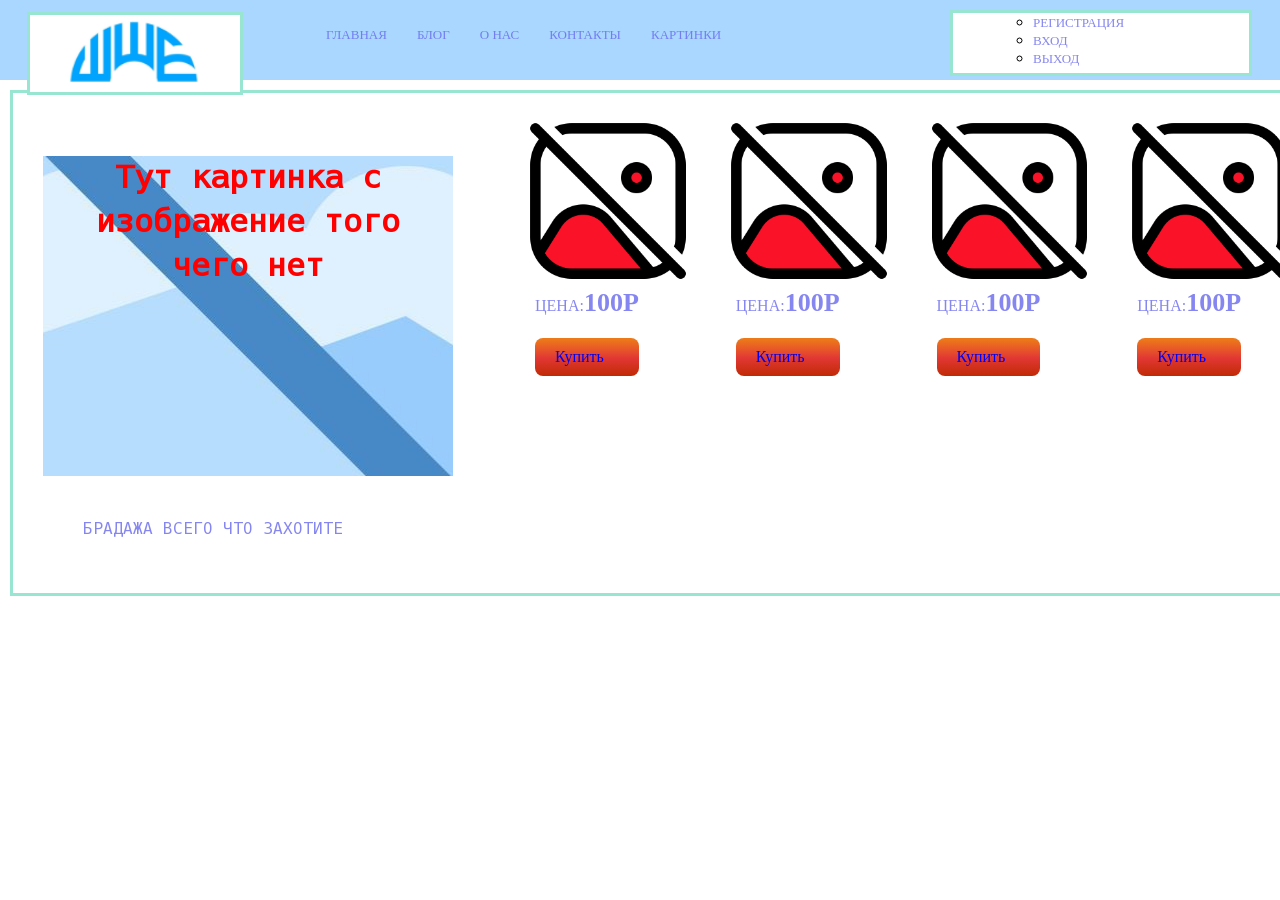
<file: index.html>
<!DOCTYPE html>
<html lang="en">
<head>
    <meta charset="UTF-8">
    <meta name="viewport" content="width=device-width, initial-scale=1.0">
    <title>Картинки</title>
    <link rel="stylesheet" href="css/stule_inde.css">
    <link rel="stylesheet" href="css/fonts.css">
</head>
<body>
    <header class="header">
        <div class="header_logo"> <!--Логотип-->
            <div class="logo">
                <img src="img/Screenshot_2.png" alt="" srcset="">
            </div>
        </div>
        <div class="header_menu">
            <ul class="top_menu"><!--верхнее меню-->
                <li>
                    <a href="inde.html"
                    target="_blank">
                    <p>Главная</p> 
                </a>
            </li>
                <li>
                    <a href="ind.html"target="_blank">
                    <p>Блог</p>
                </a>
            </li>
                <li>
                    <a href="o_nas.html"target="_blank">
                    <p>О нас</p>
                </a>
            </li>
                <li>
                    <a href="#"target="_blank">
                    <p>Контакты</p>
                </a>
            </li>
                <li>
                    <a href="index.html"target="_blank">
                    <p>Картинки</p>
                </a>
            </li>
            </ul>
        </div>
        <div class="header_red"> <!--регистрация-->
            <ul class="top_red">
            <ul>
            <li>
                <a href="">
                    <p>Регистрация</p> 
                </a>
            </li>
        </ul>
        <ul>
            <li>
                <a href="">
                    <p>Вход</p> 
                </a>
            </li>
        </ul>
        <ul>
            <li>
                <a href="">
                    <p>Выход</p> 
                </a>
            </li>
        </ul>
    </ul>
    </div>
    </header>
    <div class="content_index">
        <div class="content_iner_photo">
            <div class="photo_left">
                <div class="photo_left_inner_img">                    
                    <h1 class="img_text">Тут картинка с изображение того чего нет</h1>
                </div>
            </div>
            <div class="photo_right">
                <div class="photo_right_ver_inner">
                    <div class="photo_right_ver_inner_img">
                        <img src="img/10929241.png" alt="">
                        <div class="product-details">
                            <p>Цена:<span>100р</span></p>
                            <div class="photo_right_ver_inner_btn">
                            <a href="#">Купить</a>
                            </div>
                        </div>
                    </div>
                </div>
                <div class="photo_right_ver_inner">
                    <div class="photo_right_ver_inner_img">
                        <img src="img/10929241.png" alt="">
                        <div class="product-details">
                            <p>Цена:<span>100р</span></p>
                            <div class="photo_right_ver_inner_btn">
                            <a href="#">Купить</a>
                            </div>
                        </div>
                        </div>
                </div>
                <div class="photo_right_ver_inner">
                    <div class="photo_right_ver_inner_img">
                        <img src="img/10929241.png" alt="">
                        <div class="product-details">
                            <p>Цена:<span>100р</span></p>
                            <div class="photo_right_ver_inner_btn">
                            <a href="#">Купить</a>
                            </div>
                        </div>
                        </div>
                </div>
                <div class="photo_right_ver_inner">
                    <div class="photo_right_ver_inner_img">
                        <img src="img/10929241.png" alt="">
                        <div class="product-details">
                            <p>Цена:<span>100р</span></p>
                            <div class="photo_right_ver_inner_btn">
                            <a href="#">Купить</a>
                            </div>
                        </div>
                        </div>
                </div>
            </div>
        </div>
                <div class="photo_right_gor_inner">
                    <p class="slogan">Брадажа всего что захотите</p>
                </div>
    </div>

    <script src="js/skript.js"></script>
</body>
</html>
</file>
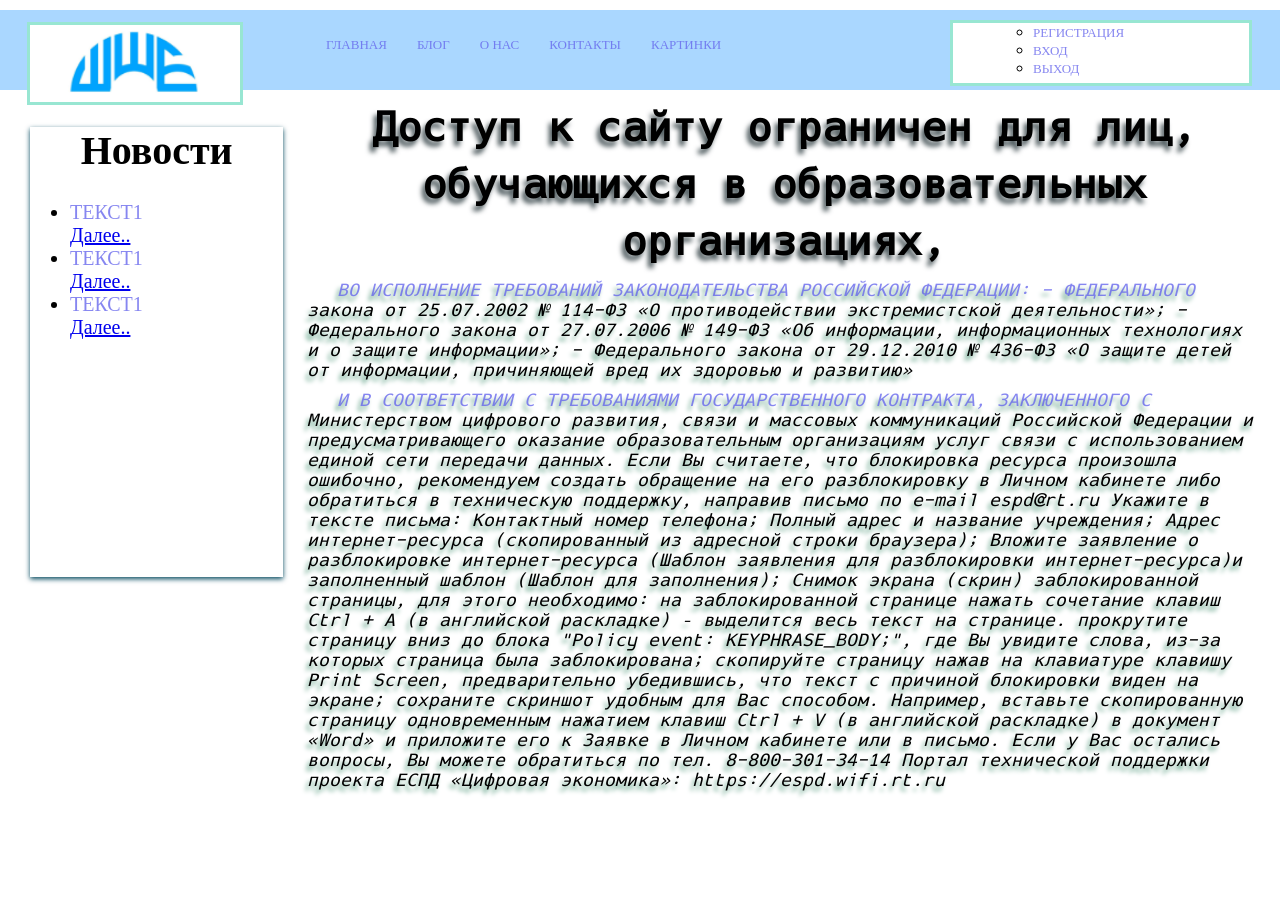
<file: inde.html>
<!DOCTYPE html>
<html lang="en">
<head>
    <meta charset="UTF-8">
    <meta name="viewport" content="width=device-width, initial-scale=1.0">
    <title>Главная</title>
    <link rel="stylesheet" href="css/stule_inde.css">
    <link rel="stylesheet" href="css/fonts.css">
</head>
<body>
    <div class="header">
        <div class="header_logo"> <!--Логотип-->
            <div class="logo">
                <img src="img/Screenshot_2.png" alt="" srcset="">
            </div>
        </div>
        <div class="header_menu">
            <ul class="top_menu"><!--верхнее меню-->
                <li>
                    <a href="inde.html"
                    target="_blank">
                    <p>Главная</p> 
                </a>
            </li>
                <li>
                    <a href="ind.html"target="_blank">
                    <p>Блог</p>
                </a>
            </li>
                <li>
                    <a href="o_nas.html"target="_blank">
                    <p>О нас</p>
                </a>
            </li>
                <li>
                    <a href="#"target="_blank">
                    <p>Контакты</p>
                </a>
            </li>
                <li>
                    <a href="index.html"target="_blank">
                    <p>Картинки</p>
                </a>
            </li>
            </ul>
        </div>
        <div class="header_red"> <!--регистрация-->
            <ul class="top_red">
            <ul>
            <li>
                <a href="">
                    <p>Регистрация</p> 
                </a>
            </li>
        </ul>
        <ul>
            <li>
                <a href="">
                    <p>Вход</p> 
                </a>
            </li>
        </ul>
        <ul>
            <li>
                <a href="">
                    <p>Выход</p> 
                </a>
            </li>
        </ul>
    </ul>
    </div>
    <div class="content">
        <div class="content_cotegori">
            <div class="content_cotegori_iner"> 
                <div class="Navigation">
                    <h2>Новости</h2>
                    <ul>
                        <li>
                            <p>текст1</p>
                            <a href="#">Далее..</a>
                        </li>
                        <li>
                            <p>текст1</p>
                            <a href="#">Далее..</a>
                        </li>
                        <li>
                            <p>текст1</p>
                            <a href="#">Далее..</a>
                        </li>
                    </ul>
                </div>
            </div>
        </div>
        <div class="content_stati">
            <div class="novosti">
                <h1>Доступ к сайту ограничен для лиц, обучающихся в образовательных организациях,</h1>
                <p>во исполнение требований законодательства Российской Федерации:
                    - Федерального закона от 25.07.2002 № 114-ФЗ «О противодействии экстремистской деятельности»;
                    - Федерального закона от 27.07.2006 № 149-ФЗ «Об информации, информационных технологиях и о защите информации»;
                    - Федерального закона от 29.12.2010 № 436-ФЗ «О защите детей от информации, причиняющей вред их здоровью и развитию»</p>
                <p>и в соответствии с требованиями государственного контракта, заключенного с Министерством цифрового развития, связи и массовых коммуникаций Российской Федерации и предусматривающего оказание образовательным организациям услуг связи с использованием единой сети передачи данных.
                    Если Вы считаете, что блокировка ресурса произошла ошибочно, рекомендуем создать обращение на его разблокировку в Личном кабинете либо обратиться в техническую поддержку, направив письмо по e-mail espd@rt.ru
                    Укажите в тексте письма:
                    Контактный номер телефона;
                    Полный адрес и название учреждения;
                    Адрес интернет-ресурса (скопированный из адресной строки браузера);                    
                    Вложите заявление о разблокировке интернет-ресурса (Шаблон заявления для разблокировки интернет-ресурса)и заполненный шаблон (Шаблон для заполнения);
                    Снимок экрана (скрин) заблокированной страницы, для этого необходимо:                   
                    на заблокированной странице нажать сочетание клавиш Ctrl + A (в английской раскладке) – выделится весь текст на странице.
                    прокрутите страницу вниз до блока "Policy event: KEYPHRASE_BODY;", где Вы увидите слова, из-за которых страница была заблокирована;
                    скопируйте страницу нажав на клавиатуре клавишу Print Screen, предварительно убедившись, что текст с причиной блокировки виден на экране;
                    сохраните скриншот удобным для Вас способом. Например, вставьте скопированную страницу одновременным нажатием клавиш Ctrl + V (в английской раскладке) в документ «Word» и приложите его к Заявке в Личном кабинете или в письмо.
                    Если у Вас остались вопросы, Вы можете обратиться по тел. 8-800-301-34-14
                    Портал технической поддержки проекта ЕСПД «Цифровая экономика»: https://espd.wifi.rt.ru</p>
            </div>
        </div>
    </div>
    <script src="js/skript.js"></script>
</body>
</html>
</file>
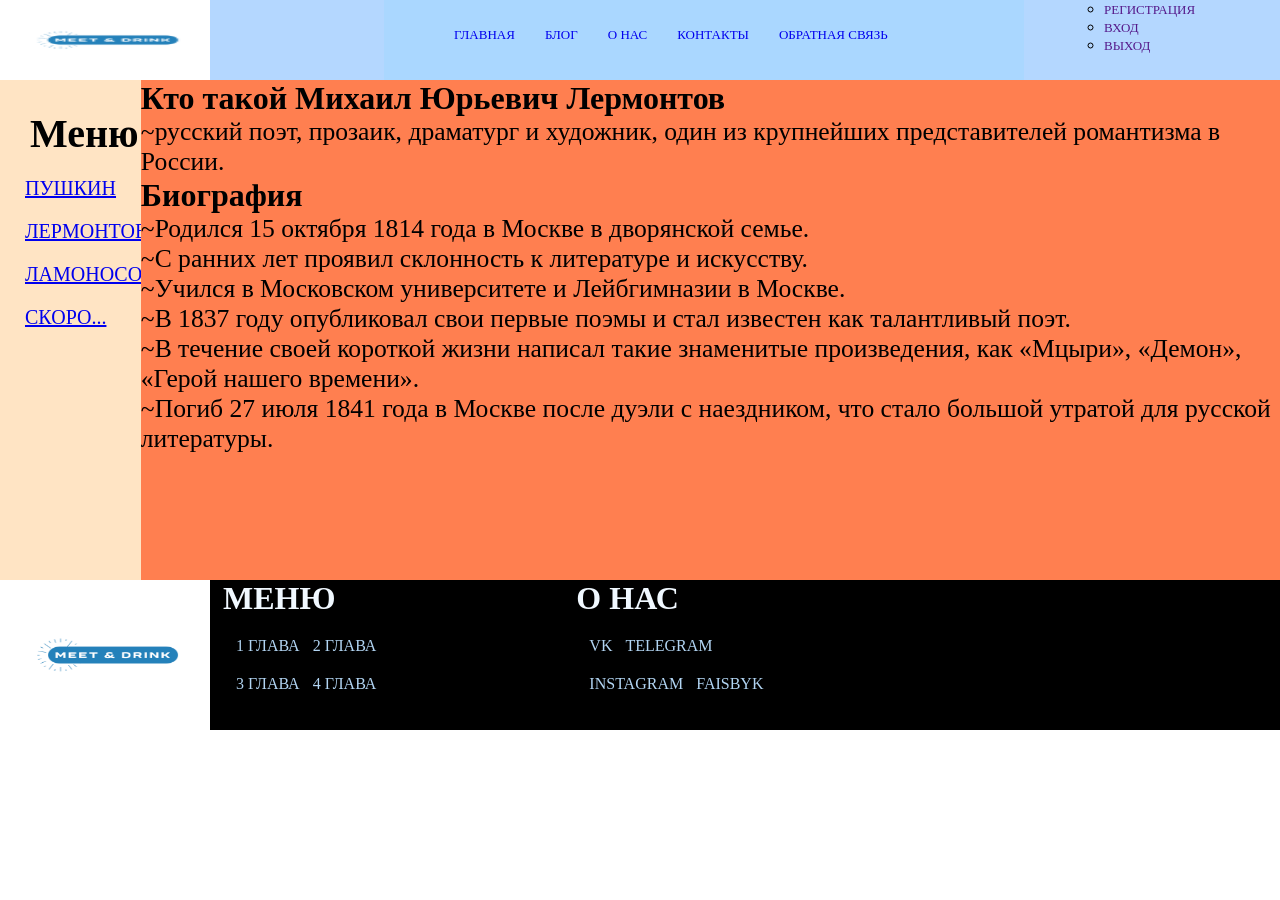
<file: index2.html>
<!DOCTYPE html>
<html lang="ru">
    <head>
        <meta charset="UTF-8">
        <meta name="viewport" content="width=device-width, initial-scale=1.0">
        <title>Document(lermontov)</title>
        <link rel="stylesheet" href="css/style.css">
    </head>
    <body>
    <div class="header">
        <div class="header_logo"> <!--Логотип-->
            <div class="logo">
                <img src="img/logo_resized.png" alt="" srcset="">
            </div>
        </div>
        <div class="header_menu">
            <ul class="top_menu"><!--верхнее меню-->
                <li>
                    <a href="https://www.google.com/?hl=ru&zx=1768637548366&no_sw_cr=1"
                    target="_blank">
                   <p>Главная</p> 
                </a>
            </li>
                <li>
                    <a href="#"target="_blank">
                    <p>Блог</p>
                </a>
            </li>
                <li>
                    <a href="#"target="_blank">
                    <p>О нас</p>
                </a>
            </li>
                <li>
                    <a href="#"target="_blank">
                    <p>Контакты</p>
                </a>
            </li>
                <li>
                    <a href="#"target="_blank">
                    <p>Обратная связь</p>
                </a>
            </li>
            </ul>
        </div>
        <div class="header_red"> <!--регистрация-->
            <ul class="top_red">
            <ul>
            <li>
                <a href="">
                    <p>Регистрация</p> 
                </a>
            </li>
        </ul>
        <ul>
            <li>
                <a href="">
                    <p>Вход</p> 
                </a>
            </li>
        </ul>
        <ul>
            <li>
                <a href="">
                    <p>Выход</p> 
                </a>
            </li>
        </ul>
    </ul>
    </div>
    </div>
    <div class="content">
        <div class="content_cotegori">
            <div class="Navigation">
                <h1>Меню</h1> 
                <a href="index.html" >
                    <p>Пушкин</p> 
                </a>
                <a href="index2.html" >
                    <p>Лермонтов</p> 
                </a>
                <a href="#" >
                    <p>Ламоносов</p> 
                </a>
                <a href="#" >
                    <p>Скоро...</p> 
                </a>
              </div>
        </div>
        <div class="content_stati">
            <div class="lermontov">
                <h1>Кто такой Михаил Юрьевич Лермонтов</h1>
                <p>~русский поэт, прозаик, драматург и художник, один из крупнейших представителей романтизма в России.</p>
                <h1>Биография</h1>
                <p>~Родился 15 октября 1814 года в Москве в дворянской семье.</p>
                <p>~С ранних лет проявил склонность к литературе и искусству.</p>
                <p>~Учился в Московском университете и Лейбгимназии в Москве.</p>
                <p>~В 1837 году опубликовал свои первые поэмы и стал известен как талантливый поэт.</p>
                <p>~В течение своей короткой жизни написал такие знаменитые произведения, как «Мцыри», «Демон», «Герой нашего времени».</p>
                <p>~Погиб 27 июля 1841 года в Москве после дуэли с наездником, что стало большой утратой для русской литературы.</p>
            </div>
        </div>
    </div>
    <footer class="floter">
        <div class="floter_logo">
            <img src="img/logo.png" width="210" height="150">
        </div>
        <div class="floter_menu">
            <div class="Navigation_menu_tab1">
                <h1>Меню</h1> 
                <a href="#" >
                    <p>1 Глава</p> 
                </a>
                <a href="#" >
                    <p>2 Глава</p> 
                </a>
            </div>
            <div class="Navigation_menu_tab2">
                <a href="#" >
                    <p>3 Глава</p> 
                </a>
                <a href="#" >
                    <p>4 Глава</p> 
                </a>
            </div>
              
        </div>
        <div class="floter_dop">
            <div class="Navigation_dop_tab1">
                <h1>О нас</h1> 
                <a href="#" >
                    <p>VK</p> 
                </a>
                <a href="#" >
                    <p>Telegram</p> 
                </a>
            </div>
            <div class="Navigation_dop_tab2">
                <a href="#" >
                    <p>Instagram</p> 
                </a>
                <a href="#" >
                    <p>Faisbyk</p> 
                </a>
            </div>
              
        </div>
    </footer>
    
    <script src="js/skript.js"></script>
    </body>
</html>
</file>
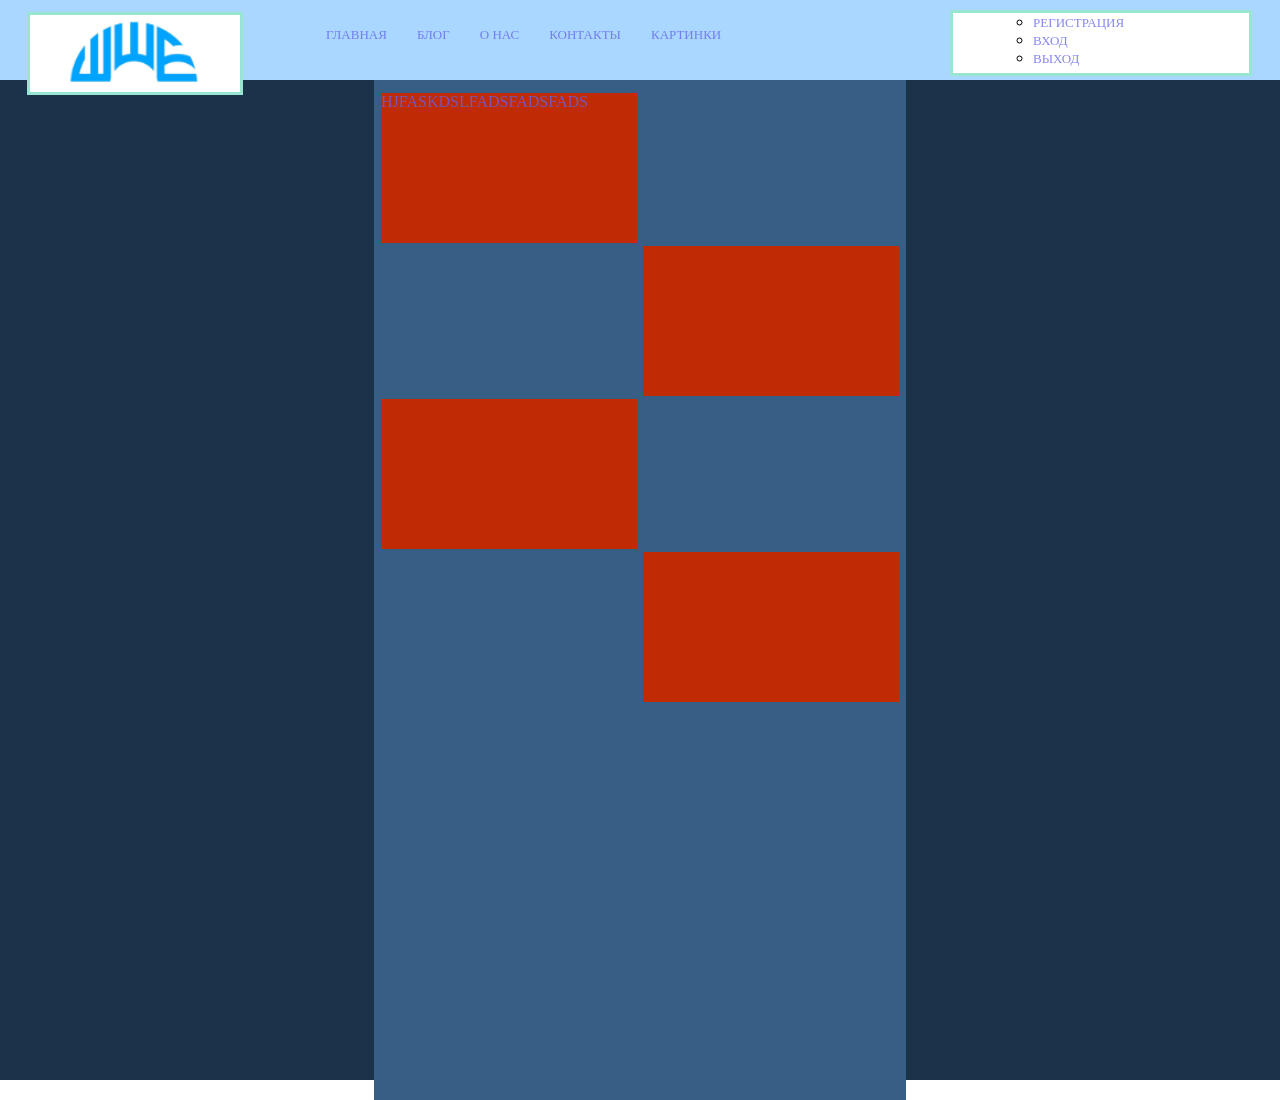
<file: o_nas.html>
<!DOCTYPE html>
<html lang="en">
<head>
    <meta charset="UTF-8">
    <meta name="viewport" content="width=device-width, initial-scale=1.0">
    <title>О нас</title>
    <link rel="stylesheet" href="css/stule_inde.css">
    <link rel="stylesheet" href="css/fonts.css">
</head>
<body>
    <header class="header">
        <div class="header_logo"> <!--Логотип-->
            <div class="logo">
                <img src="img/Screenshot_2.png" alt="" srcset="">
            </div>
        </div>
        <div class="header_menu">
            <ul class="top_menu"><!--верхнее меню-->
                <li>
                    <a href="inde.html"
                    target="_blank">
                    <p>Главная</p> 
                </a>
            </li>
                <li>
                    <a href="ind.html"target="_blank">
                    <p>Блог</p>
                </a>
            </li>
                <li>
                    <a href="o_nas.html"target="_blank">
                    <p>О нас</p>
                </a>
            </li>
                <li>
                    <a href="#"target="_blank">
                    <p>Контакты</p>
                </a>
            </li>
                <li>
                    <a href="index.html"target="_blank">
                    <p>Картинки</p>
                </a>
            </li>
            </ul>
        </div>
        <div class="header_red"> <!--регистрация-->
            <ul class="top_red">
            <ul>
            <li>
                <a href="">
                    <p>Регистрация</p> 
                </a>
            </li>
        </ul>
        <ul>
            <li>
                <a href="">
                    <p>Вход</p> 
                </a>
            </li>
        </ul>
        <ul>
            <li>
                <a href="">
                    <p>Выход</p> 
                </a>
            </li>
        </ul>
    </ul>
    </div>
    </header>
    <div class="content_o_nas">
        
        <div class="content_cotegori_o_nas">
            <div class="bloci">
                <p>hjfaskdslfadsfadsfads</p>
            </div>
            <div class="bloci1"></div>
            <div class="bloci"></div>
            <div class="bloci1"></div>

        </div>
    </div>

    <script src="js/skript.js"></script>
</body>
</html>
</file>
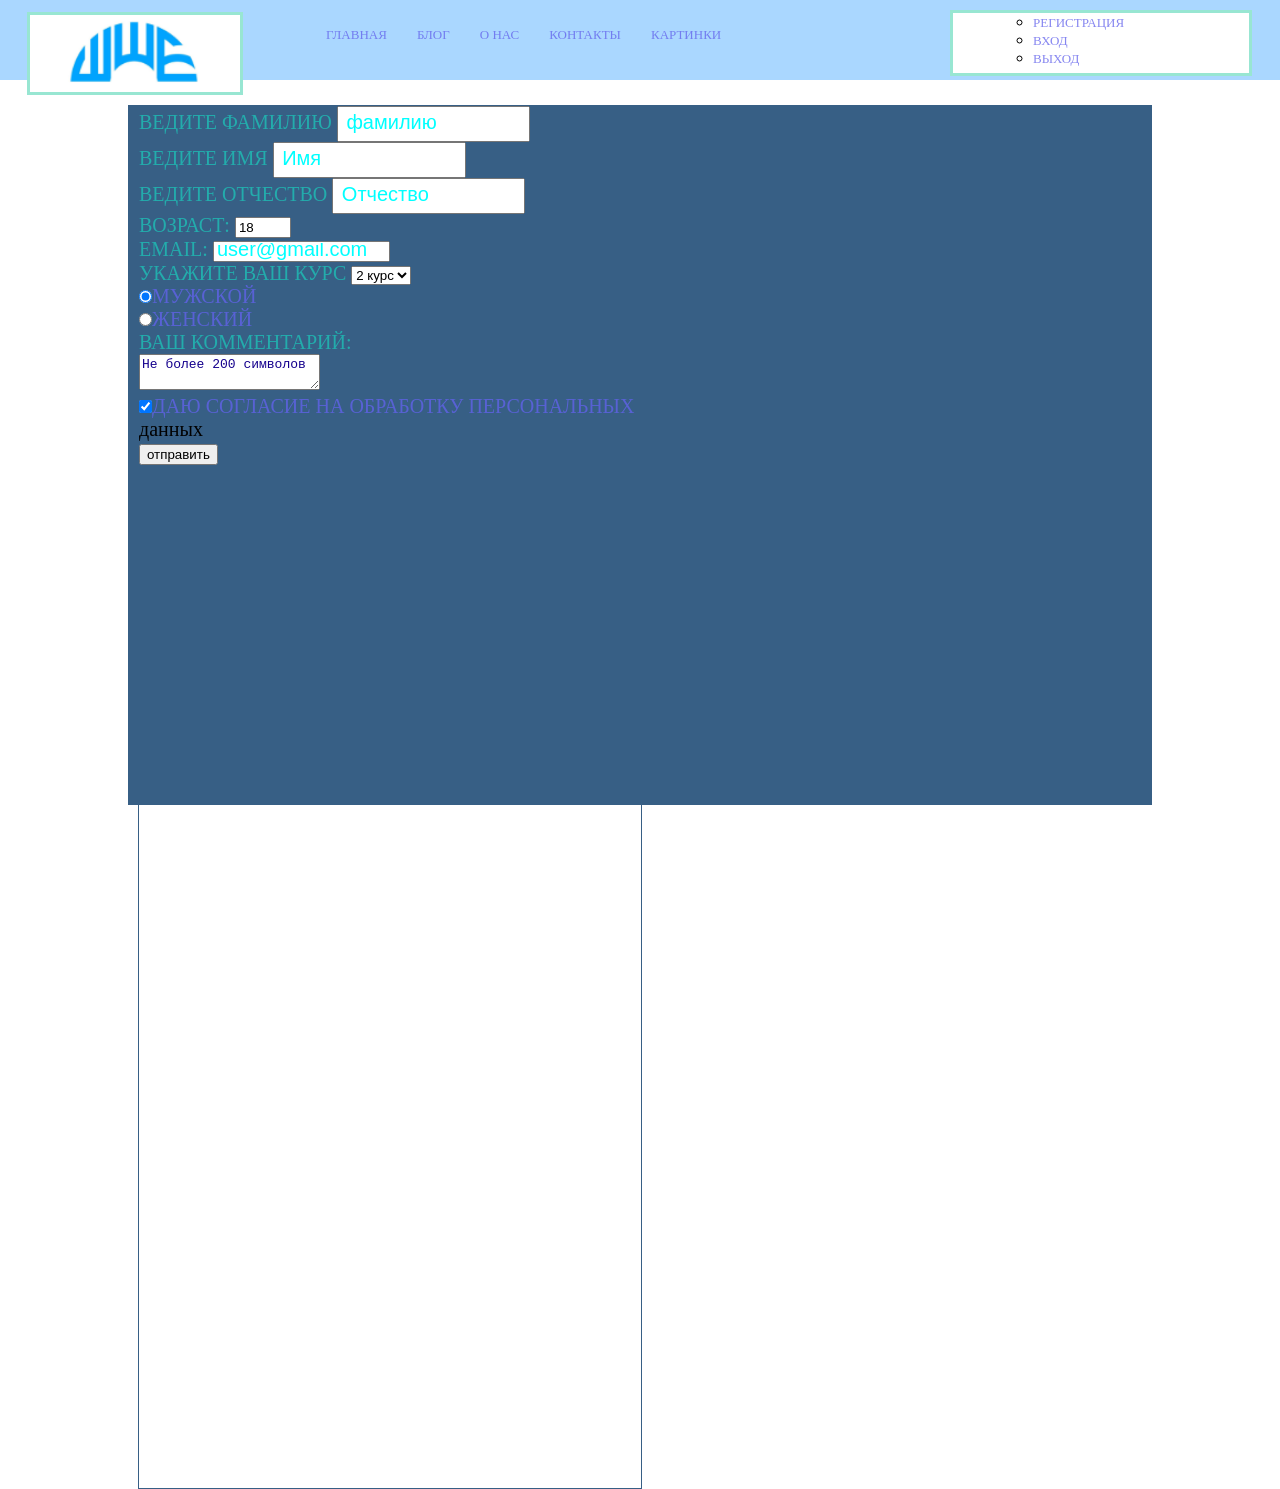
<file: register.html>
<!DOCTYPE html>
<html lang="en">
<head>
    <meta charset="UTF-8">
    <meta name="viewport" content="width=device-width, initial-scale=1.0">
    <title>О нас</title>
    <link rel="stylesheet" href="css/stule_inde.css">
    <link rel="stylesheet" href="css/fonts.css">
</head>
<body>
    <header class="header">
        <div class="header_logo"> <!--Логотип-->
            <div class="logo">
                <img src="img/Screenshot_2.png" alt="" srcset="">
            </div>
        </div>
        <div class="header_menu">
            <ul class="top_menu"><!--верхнее меню-->
                <li>
                    <a href="inde.html"
                    target="_blank">
                    <p>Главная</p> 
                </a>
            </li>
                <li>
                    <a href="ind.html"target="_blank">
                    <p>Блог</p>
                </a>
            </li>
                <li>
                    <a href="o_nas.html"target="_blank">
                    <p>О нас</p>
                </a>
            </li>
                <li>
                    <a href="#"target="_blank">
                    <p>Контакты</p>
                </a>
            </li>
                <li>
                    <a href="index.html"target="_blank">
                    <p>Картинки</p>
                </a>
            </li>
            </ul>
        </div>
        <div class="header_red"> <!--регистрация-->
            <ul class="top_red">
            <ul>
            <li>
                <a href="register.html">
                    <p>Регистрация</p> 
                </a>
            </li>
        </ul>
        <ul>
            <li>
                <a href="">
                    <p>Вход</p> 
                </a>
            </li>
        </ul>
        <ul>
            <li>
                <a href="">
                    <p>Выход</p> 
                </a>
            </li>
        </ul>
    </ul>
    </div>
    </header>
    <div class="content_regiser">
        <div class="content_main_regiser">
            <form action="" method="post" name="main_form" id="main_form">
                <p>
                <label for="fam">Ведите фамилию</label>
                <input class="form_reg_fam"
                type="text"
                name="your_fam" 
                id="your_fam" 
                placeholder=" фамилию" />
                </p>
                <p>
                <label for="fam">Ведите имя</label>
                <input class="form_reg_name"
                type="text"
                name="your_name" 
                id="your_name" 
                placeholder=" Имя" />
                </p>
                <p>
                <label for="fam">Ведите отчество</label>
                <input class="form_reg_otch"
                type="text"
                name="your_otch" 
                id="your_otch" 
                placeholder=" Отчество" />
                </p>
                <p>
                    <label for="age">Возраст: </label>
                    <input type="number" step="1" min="18" max="100" value="18" id="age" name="age"/>
                </p>
                <p>
                    <label for="email">Email: </label>
                    <input class="form_reg_email" type="email" placeholder="user@gmail.com" id="email" name="email"/>
                </p>
                <p>
                    <label for="phone">Укажите ваш курс</label>
                    <select id="male" name="male">
                        <option value="curs_2">2 курс</option>
                        <option value="curs_3">3 курс</option>
                        <option value="curs_4">4 курс</option>
                    </select>
                </p>
                <p>
                    <input type="radio" value="man" checked name="gender"/>мужской
                </p>
                <p>
                    <input type="radio" value="woman" name="gender"/>женский
                </p>

                <p>
                    <label for="comment">Ваш комментарий:</label><br/>
                    <textarea name="comment" id="comment" placeholder="Не более 200 символов" maxlength="200"></textarea>   
                </p>
                <p>
                    <input type="checkbox" checked name="sogl"/>Даю согласие на обработку персональных данных
                </p>

                <button type="button" id ="btn_otprav" name="btn_otprav">отправить</button>
                
            </form>
        </div>
        <div class="content_main_regiser"></div>
    </div>

    <script src="js/skript.js"></script>
</body>
</html>
</file>
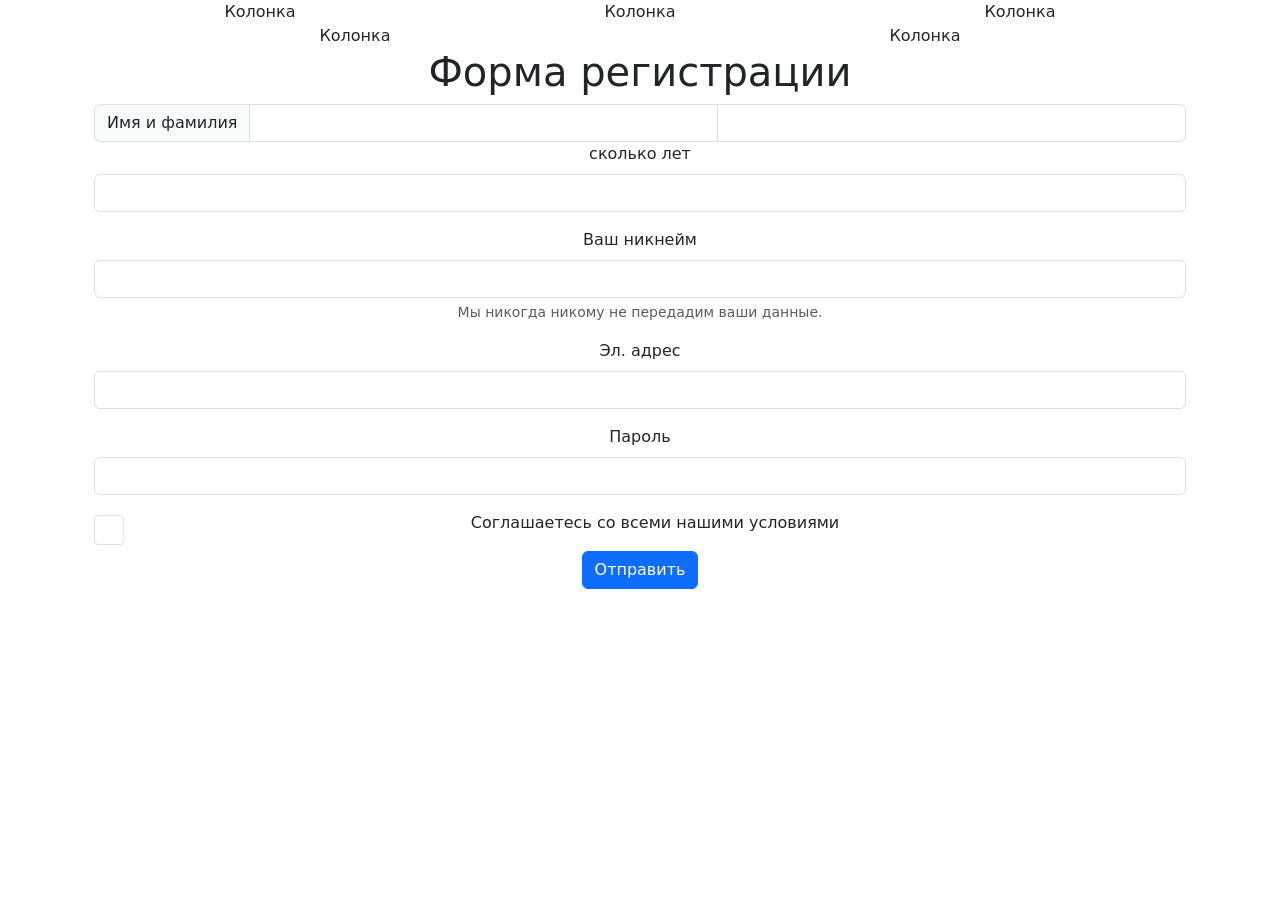
<file: test.html>
<!DOCTYPE html>
<html lang="ru">
  <head>
    <meta charset="UTF-8" />
    <meta name="viewport" content="width=device-width, initial-scale=1.0" />
    <title>(test)</title>
    <link
      href="https://cdn.jsdelivr.net/npm/bootstrap@5.3.3/dist/css/bootstrap.min.css"
      rel="stylesheet"
      integrity="sha384-QWTKZyjpPEjISv5WaRU9OFeRpok6YctnYmDr5pNlyT2bRjXh0JMhjY6hW+ALEwIH"
      crossorigin="anonymous"
    />
    <link rel="stylesheet" href="css/test.css" />
  </head>
  <body>
    <!-- <div class="main">
        <p class="main_txt">Собщение1</p>    
        <p class="main_txt">Собщение2</p>    
        <p class="main_txt">Собщение3</p>    
        <p class="main_txt">Собщение4</p>    
        </div>
        <h1 id="zag">Загаловок</h1> -->

    <!-- <form action="" method="post" name="main" id="name">
            <input type="number" name="param1" id="param1">
            <input type="number" name="param2" id="param2">
            <div class="mybtn">
                <p>
                    <button type="button" id="btn_plus" name="btn_plus" onclick="sendForm('+')">+</button>
                </p>
                <p>
                    <button type="button" id="btn_minus" name="btn_minus" onclick="sendForm('-')">-</button>
                </p>
                <p>
                    <button type="button" id="btn_umn" name="btn_umn" onclick="sendForm('*')">*</button>
                </p>
                <p>
                    <button type="button" id="btn_del" name="btn_del" onclick="sendForm('/')">/</button>
                </p>
            </div>
        </form>
        <h1 id="res">ваш Ответ</h1>

        <div class="main" id="param_main"></div>
        <div id="test" class="test"></div> -->

    <!-- <form action="" method="post"name="main_opr" id="main_opr">
            <h1>Какой язык програмированиея вы изучаете?</h1>
            <p>
                <input type="checkbox" checked name="Python">Python</p>
            <p>
                <input type="checkbox" name="Java">Java</p>
            <p>
                <input type="checkbox" name="JavaScript">JavaScript</p>

            <h1>В какой групе вы учитесь?</h1>
            <p>
                <input type="radio" value="2ИП" checked name="tech">2ИП
            </p>
            <p>
                <input type="radio" value="3ИП" name="tech">3ИП
            </p>
            <p>
                <input type="radio" value="4ИП" name="tech">4ИП
            </p> -->

    <!-- <p>
                <button type="button" id="btn" name="btn">Отправить</button>
            </p> 
        </form> -->

    <!-- <input type="number" name="param1" id="param1">
            <input type="number" name="param2" id="param2">
            <p>
                <button type="button" id="btn" name="btn">Отправить</button>
            </p>

        <div class="p1"></div>
        <div class="p2"></div>
        <h1>Результат сложения</h1>
        <p id="res">сложения =</p>
        <h1>Результат Минус</h1>
        <p id="res1">Минус =</p>
        <h1>Результат Умножение</h1>
        <p id="res2">Умножение =</p>
        <h1>Результат Деление</h1>
        <p id="res3">Деление =</p> -->

    <!-- <div class="test"></div>
        <p>
            <button type="button" id="test_btn" name="test_btn">Нажми</button>
        </p>
        <p class="test_p">НАжмешь?</p>
        <img id="test_logo" src="img/logo_resized.png" alt="" srcset="">
    -->
    <!-- <div class="block"></div>
    
        <input type="text" id="inp">
        <p id="log"></p>
        <div id="img_log"></div> -->

    <!-- <div class="left">
            <p>Меню слева</p>
        </div>
        
        <div class="main">
            <p>Основное</p>
        </div>
        
        <div class="right">
            <p>Контент справа</p>
        </div> -->

    <!-- <div class="container text-center">
      <div class="row row-cols-1 row-cols-sm-2 row-cols-md-4">
        <div class="col test1">Колонка</div>
        <div class="col test1">Колонка</div>
        <div class="col test1">Колонка</div>
        <div class="col test1">Колонка</div>
      </div>
    </div>

    <div class="container text-center">
        <div class="row">
          <div class="col-6 col-sm-4">.col-6 .col-sm-4</div>
          <div class="col-6 col-sm-4">.col-6 .col-sm-4</div>
      
          Force next columns to break to new line at md breakpoint and up -->
    <!-- <div class="w-100 d-none d-md-block"></div>
      
          <div class="col-6 col-sm-4">.col-6 .col-sm-4</div>
          <div class="col-6 col-sm-4">.col-6 .col-sm-4</div>
        </div>
      </div>

      <div class="container text-center">
        <div class="row">
          <div class="col test2">
            Первый в DOM, порядок не применяется
          </div>
          <div class="col order-5 test2">
            Второй в DOM, с наибольшим порядком
          </div>
          <div class="col order-1 test2">
            Третий в DOM, с 1 порядком
          </div>
        </div>
      </div>


      <div class="container text-center">
        <div class="row">
          <div class="col-md-4 test3">.col-md-4</div>
          <div class="col-md-4 offset-md-4 test3">.col-md-4 .offset-md-4</div>
        </div>
        <div class="row">
          <div class="col-md-3 offset-md-3 test3">.col-md-3 .offset-md-3</div>
          <div class="col-md-3 offset-md-3 test3">.col-md-3 .offset-md-3</div>
        </div>
        <div class="row">
          <div class="col-md-6 offset-md-3 test3">.col-md-6 .offset-md-3</div>
        </div>
      </div>

      <h3>
        Необычный заголовок отображения
        <small class="text-body-secondary">С блеклым второстепенным текстом</small>
      </h3>
    
      <p class="lead">
        Это ведущий абзац. Он выделяется из обычных абзацев.
      </p> -->

    <!-- <div class="container">
        <div class="inner-div items-1">
            <p>1</p>
        </div>
        <div class="inner-div items-2">
            <p>2</p>
        </div>
        <div class="inner-div items-3">
            <p>3</p>
        </div>
      </div> -->

    <!-- <div class="block_form">
      <form action="" method="post">
        <label for="login">Ваш логин</label>
        <input
          type="text"
          name="login"
          id="login"
          placeholder="Не длинее 8 символов"
        />
        <p id="res"></p>
        <p></p>
      </form>
    </div>



    <div class="blocks">

    </div> -->

    <div class="container text-center">
      <div class="row">
        <div class="col-sm-2 col-md-4 myblock">Колонка</div>
        <div class="col-sm-2 col-md-4 myblock">Колонка</div>
        <div class="col-sm-2 col-md-4 myblock">Колонка</div>
        <div class="col-sm-2 col-md-6 myblock">Колонка</div>
        <div class="col-sm-2 col-md-6 myblock">Колонка</div>
      </div>
      <h1>Форма регистрации</h1>
      <div class="container">
        <div class="row">
          <form method="post" action="" name="form_reg" id="form_reg">
            <div class="mb-3">
              <div class="input-group">
                <span class="input-group-text">Имя и фамилия</span>
                <input
                  type="text"
                  aria-label="First name"
                  class="form-control"
                  name="name"
                />
                <input
                  type="text"
                  aria-label="Last name"
                  class="form-control"
                  name="firstname"
                />
              </div>
              <div class="mb-3">
                <label for="rosh" class="form-label"
                  >сколько лет</label
                >
                <input
                  type="number"
                  class="form-control"
                  id="number_year"
                  aria-describedby="number"
                  name="number_year"
                />
              </div>
              <label for="nickname" class="form-label">Ваш никнейм</label>
              <input
                type="text"
                class="form-control"
                id="nickname"
                name="nickname"
                aria-describedby="nicknameHelp"
              />
              <div id="nicknameHelp" class="form-text">
                Мы никогда никому не передадим ваши данные.
              </div>
            </div>
            <div class="mb-3">
              <label for="exampleInputEmail1" class="form-label"
                >Эл. адрес</label
              >
              <input
                type="email"
                class="form-control"
                id="exampleInputEmail1"
                aria-describedby="emailHelp"
                name="email"
              />
            </div>
            <div class="mb-3">
              <label for="exampleInputPassword1" class="form-label"
                >Пароль</label
              >
              <input
                type="password"
                class="form-control"
                id="exampleInputPassword1"
                name="exampleInputPassword1"
              />
            </div>
            <div class="mb-3 form-check">
              <input
                type="checkbox"
                class="form-check-input"
                id="exampleCheck1"
                name="exampleCheck1"
              />
              <label class="form-check-label" for="exampleCheck1"
                >Соглашаетесь со всеми нашими условиями</label
              >
            </div>
            <button
              type="submit"
              name="btn_reg"
              id="btn_reg"
              class="btn btn-primary"
            >
              Отправить
            </button>
          </form>
        </div>
        <!-- class="row" -->
      </div>
      <!-- class="container"" -->
    </div>

    <script
      src="https://cdn.jsdelivr.net/npm/@popperjs/core@2.11.8/dist/umd/popper.min.js"
      integrity="sha384-I7E8VVD/ismYTF4hNIPjVp/Zjvgyol6VFvRkX/vR+Vc4jQkC+hVqc2pM8ODewa9r"
      crossorigin="anonymous"
    ></script>
    <script
      src="https://cdn.jsdelivr.net/npm/bootstrap@5.3.3/dist/js/bootstrap.min.js"
      integrity="sha384-0pUGZvbkm6XF6gxjEnlmuGrJXVbNuzT9qBBavbLwCsOGabYfZo0T0to5eqruptLy"
      crossorigin="anonymous"
    ></script>
    <script src="js/test.js"></script>
  </body>
</html>

<!--    Автоматизация системы игрового компьютерного клуба -->
</file>
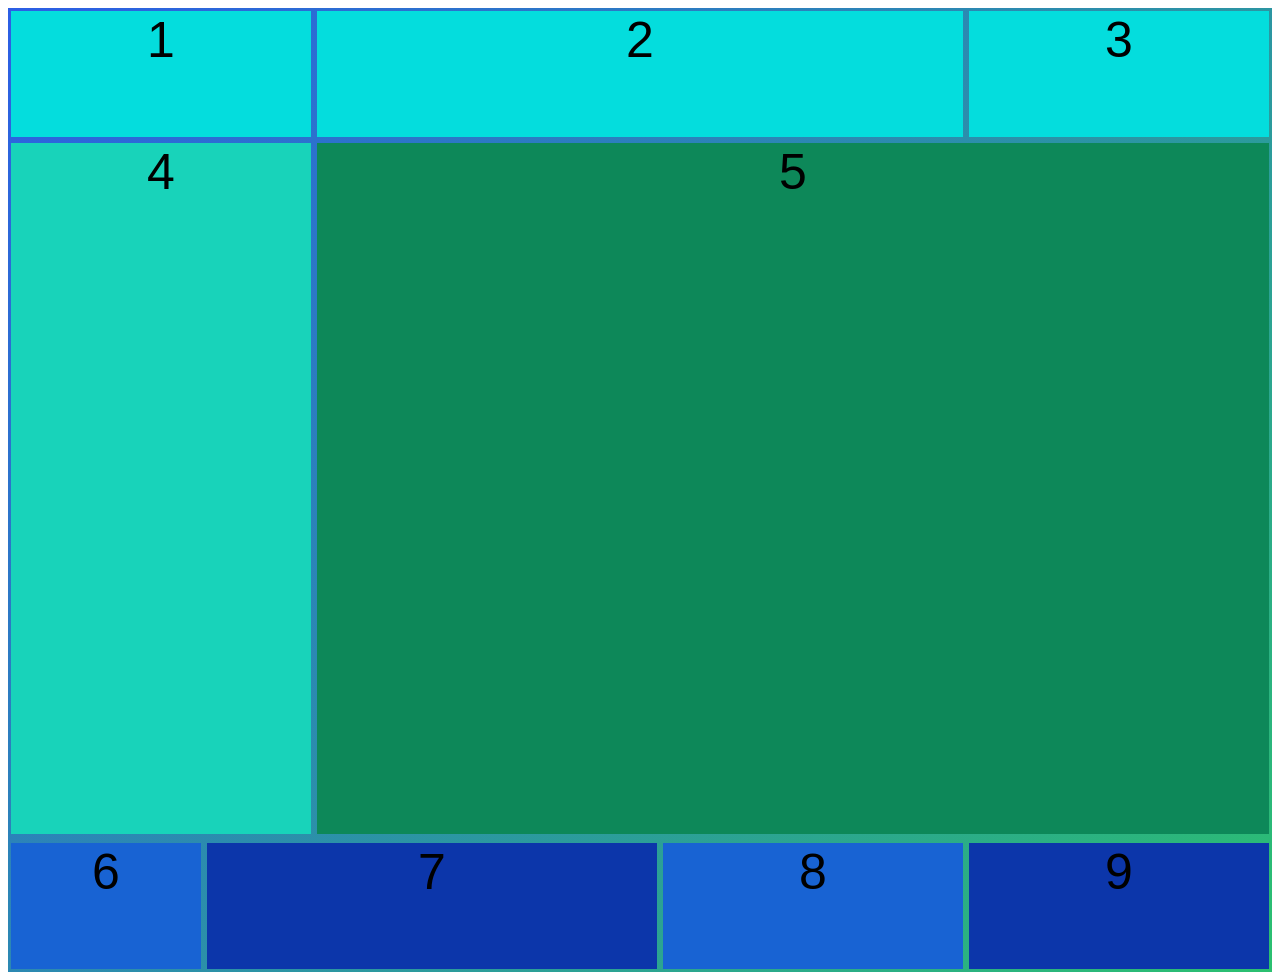
<file: test1.html>
<!DOCTYPE html>
<html lang="ru">
  <head>
    <meta charset="UTF-8" />
    <meta name="viewport" content="width=device-width, initial-scale=1.0" />
    <title>(test1)</title>
    <link rel="stylesheet" href="css/test1.css" />
  </head>
  <body>
    <div class="fon">

      <div class="container">
        <div class="inner-div items-1">
            <p>1</p>
        </div>
        <div class="inner-div items-2">
            <p>2</p>
        </div>
        <div class="inner-div items-3">
            <p>3</p>
        </div>
      </div>


      <div class="container1">
        <div class="inner-div items-4">
            <p>4</p>
        </div>
        <div class="inner-div items-5">
            <p>5</p>
        </div>
       </div>  


        <div class="container2">
        <div class="inner-div items-6">
            <p>6</p>
        </div>
        <div class="inner-div items-7">
            <p>7</p>
        </div>
        <div class="inner-div items-8">
            <p>8</p>
        </div>
        <div class="inner-div items-9">
            <p>9</p>
        </div>
      </div>



    </div>

    <!-- <script src="js/test.js"></script> -->
  </body>
</html>
</file>
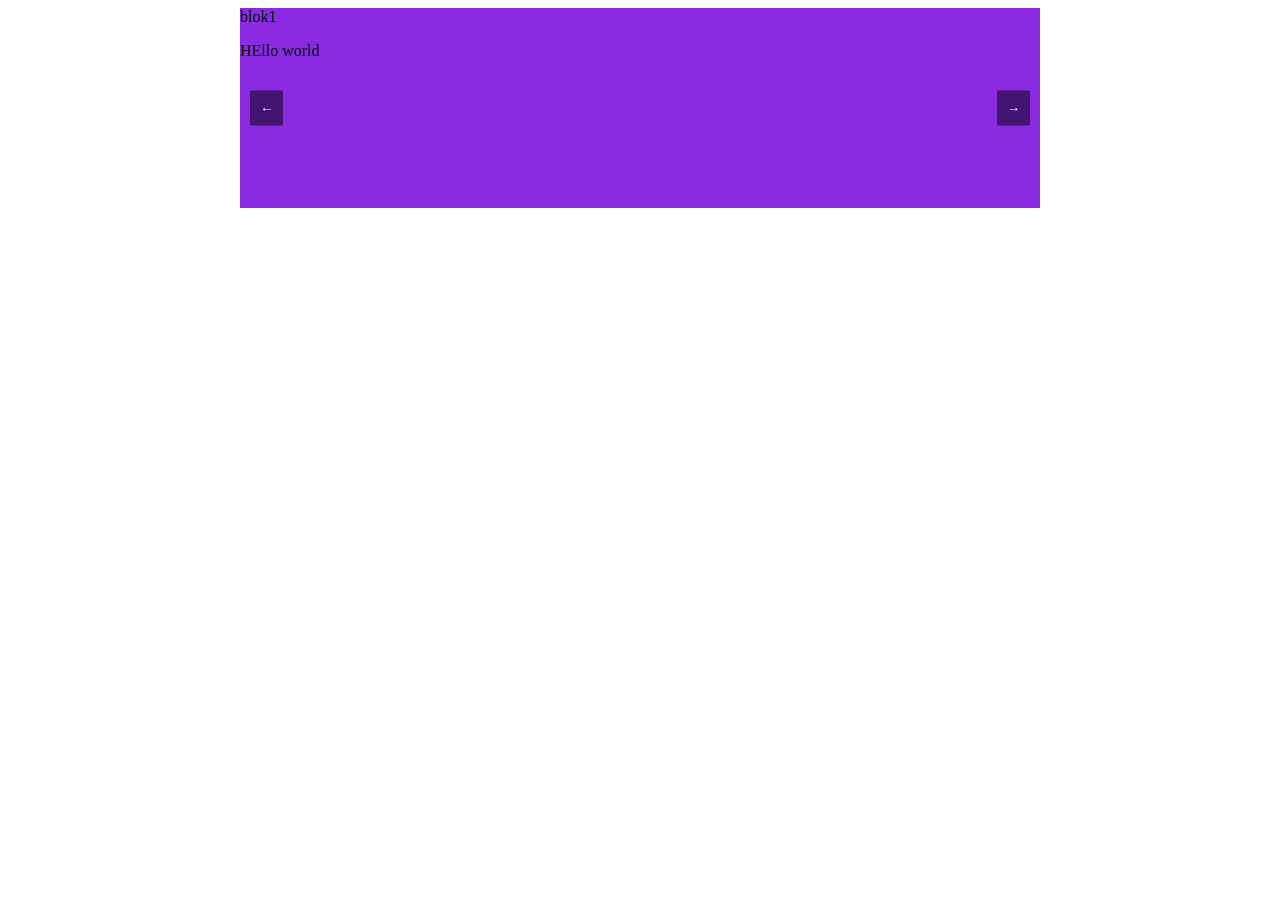
<file: test2.html>
<!DOCTYPE html>
<html lang="ru">
  <head>
    <meta charset="UTF-8" />
    <meta name="viewport" content="width=device-width, initial-scale=1.0" />
    <title>(test2)</title>
    <link rel="stylesheet" href="css/test2.css" />
  </head>
  <body>




    <div class="slider">
        <div class="slider">
            <div class="slides">
                <div class="blocks"> blok1
                    <p>HEllo world</p>
                </div>
                <div class="blocks"> blok2
                    <p>HEllo</p>
                </div>
                <div class="blocks"> blok3
                    <p>HEllo МИР</p>
                </div>
            </div>
        
            
            
            <!-- <img src="slide1.jpg" alt="Слайд 1">
            <img src="slide2.jpg" alt="Слайд 2">
            <img src="slide3.jpg" alt="Слайд 3"> -->
        </div>
      
        <button class="prev">←</button>
        <button class="next">→</button>
      </div>


    <script src="js/test2.js"></script>
  </body>
</html>
</file>
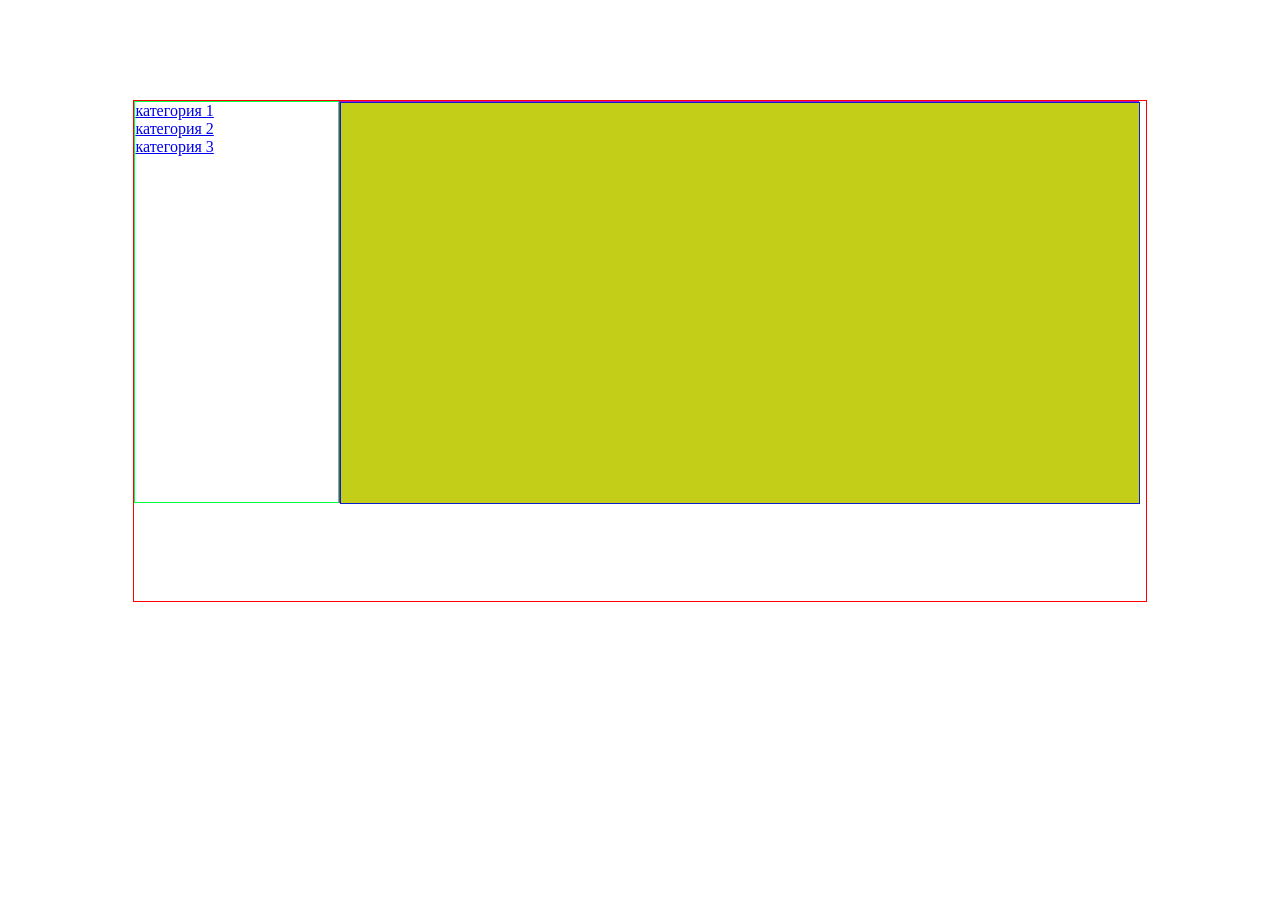
<file: trans.html>
<!DOCTYPE html>
<html lang="ru">
  <head>
    <meta charset="UTF-8" />
    <meta name="viewport" content="width=device-width, initial-scale=1.0" />
    <title>(trans)</title>
    <link rel="stylesheet" href="css/trans.css" />
  </head>
  <body>
    <div id="blocks" class="blocks">
      <div class="block_cat">
        <div class="bloc">
          <a href="#" data-id="1">категория 1</a>
        </div>
        <div class="bloc">
          <a href="#" data-id="2">категория 2</a>
        </div>
        <div class="bloc">
          <a href="#" data-id="3">категория 3</a>
        </div>
      </div>
      <div class="block_content_main">
        <div class="block_content active"></div>
        <div class="block_content"></div>
        <div class="block_content"></div>
      </div>
    </div>

    <script src="js/trans.js"></script>
  </body>
</html>
</file>
<file: css/stule_inde.css>
*{
    margin: 0;
}

/* index.html*/

.header{
    width: 100%;
    height: 80px;
    background-color: rgb(170, 215, 255);
    
}
.header_logo{
    width: 20%;
    height: 80px;
    
}
.header_logo img{
    width: 190px;
    margin-top: 7px;
    margin: 5px;
}

.header_menu{
    width: 55%;
    height: 80px;
}
.header_red{
    width: 25%;
    height: 80px;

}

.header_logo,
.header_menu,
.header_red{
    float: left;
}

.logo{
    width: 210px;
    height: 77px;
    border: solid rgb(152, 230, 210);
    background-color: white;
    position: relative;
    top: 12px;
    right: -27px;
    z-index: 99;
}
.top_menu{
    list-style-type: none ;
}

.top_menu li{
    float: left;
    margin-left: 30px;
    margin-top: 27px;
}

.top_menu li a{
    text-decoration: none;
}
.top_menu li a p{
    font-family: 'Times New Roman', Times, serif;
    font-size: 13px;
    text-transform: uppercase;
}

.top_red{
    width: 80%;
    height: 75%;
    list-style-type: none ;
    border: solid rgb(152, 230, 210);
    background-color: white;
    position: relative;
    top: 10px;
    right: 10px;
}

.top_red li a{
    text-decoration: none;
}
.top_red li a p{
    font-family: 'Times New Roman', Times, serif;
    font-size: 13px;
    text-transform: uppercase;
}

.content{
    margin:10px 10px 10px;
    /* border: solid rgb(152, 230, 210); */
    /* background-color: antiquewhite; */
    width: 100%;
    height: 500px;
}
.content_index{
    margin:10px 10px 10px;
    border: solid rgb(152, 230, 210);
    /* background-color: antiquewhite; */
    width: 100%;
    height: 500px;
}
.content_cotegori,
.content_stati{
    float: left;
}
.content_cotegori{
    width: 22%;
    height: 500px;
}
.content_cotegori_iner{
    width: 90%;
    height: 90%;
    box-shadow: 0px 2px 5px 0px rgb(4, 73, 94);
    position: relative;
    left: 20px;
    top: 10px;
    z-index: 90;
}

.Navigation{
    font-size: 20px;
    text-decoration: none;
}
/* .Navigation p{

}
.Navigation a{
    
} */


.content_stati{
    width: 77%;
    height: 500px;
}

.novosti p{
    margin: 10px 15px;
    font-family: "ProggyVector-Dotted", sans-serif;
    text-indent: 30px;
    font-size: 18px;
    line-height: 20px;
    letter-spacing: 0px;
    font-weight: 500;
    font-style: italic;
    text-shadow: -3px 5px 4px rgb(112, 170, 146);
    
}
.novosti h1{
    text-align: center;
    margin: 10px;
    font-family: "ProggyVector-Dotted", sans-serif;
    font-size: 41px;
    text-shadow: -3px 5px 5px rgb(70, 83, 87);


}


/* index.html*/


.photo_left{
    width: 40%;
    height: 400px;
    float: left;
}
.photo_left_inner_img{
    width: 80%;
    height: 80%;
    background-color: white;
    background-image: url("../img/no-image.jpg");
    background-position: center center;
    /* background-repeat: repeat; */
    margin-left: 30px;
    margin-top: 38px;
}

.img_text{
    color: red;
    margin: 10px;
    text-align: center;
    font-family: "ProggyVector-Dotted", sans-serif;
    
}
.photo_right{
    width: 60%;
    height: 400px;
    display: flex;
    gap: 35px;
    margin-top: 25px;
}
.photo_right_ver_inner{
    width: 200px;
    height: 300px;

}

.photo_right_ver_inner img{
    width: 100%;
    height: 100%;
}
.photo_right_gor_inner{
    clear: both;
    width: 80%;
    height: 70px;
    margin-left: 70px;
}
.slogan{
    font-family: "ProggyVector-Dotted", sans-serif;
}
.photo_right_ver_inner p span{
    font-weight: 600;
    font-size: 26px;
}


.photo_right_ver_inner_btn{
    margin-top: 20px;
}

.photo_right_ver_inner_btn a{
    background: linear-gradient(to bottom,rgb(236, 120, 26)5%,#e23834,#c02a04 100%);
    display: block;
    background-color: red;
    text-decoration: none;
    padding: 10px 20px;
    border-radius: 8px;
}
.product-details {
    display: inline-block;
    vertical-align: middle;
    margin-left: 10px; 
}


h1 {
    display: block;
    font-size: 2em;
    margin-block-start: 0.67em;
    margin-block-end: 0.67em;
    margin-inline-start: 0px;
    margin-inline-end: 0px;
    font-weight: bold;
    unicode-bidi: isolate;
    text-align: center;
}
h2 {
    display: block;
    font-size: 2em;
    margin-block-start: 0.67em;
    margin-block-end: 0.67em;
    margin-inline-start: 0px;
    margin-inline-end: 0px;
    font-weight: bold;
    unicode-bidi: isolate;
    text-align: center;
}


.blog{
    width: 100%;
    height: 920px;
    background-color: rgb(141, 137, 137);
}
.blog_right,
.blog_left{
    float: left;
}
.blog_left{
    width: 50%;
    height: 500px;
    background-color: #f5fffa;
    border-color: #cef2e0;
    margin-right: 5px;
}

.blog_right{
    width: 49.5%;
    height: 500px;
    background-color: #f5faff;
    border-color: #cedff2;

}

.left_text{
    width: 60%;
    float: inline-end;
    font-size: 20px;
}
p::first-line {
    color: rgba(99, 99, 235, 0.774);
    text-transform: uppercase;
}
.right_text{
    width: 66%;
    float: inline-end;
    font-size: 24px;
}
::selection {
    color: gold;
    background-color: red;
}

p::selection {
    color: white;
    background-color: blue;
}
p:hover {
    background-color: #375f85;
    transform: translateY(-3px);
    box-shadow: 0 4px 8px rgba(0,0,0,0.2);
}
.img :hover {
    box-shadow: 0 8px 20px rgba(0, 0, 0, 0.2);
    }




/* o_nas.html */

.content_o_nas{
    width: 100%;
    height: 1000px;
    background-color: #1a334b;
}
.content_cotegori_o_nas{
    padding: 10px;
    width: 40%;
    height: 1000px;
    margin: auto;
    background-color: #375f85;
}
.bloci{
    margin-left: -3px;
    margin-top: 3px;
    width: 50%;
    height: 150px;
    background-color: #c02a04;
}
.bloci1{
    margin-left: auto;
    margin-right: -3px;
    margin-top: 3px;
    width: 50%;
    height: 150px;
    background-color: #c02a04;
}
.bloci p{
    margin-right: auto;
    margin-left: auto;
}

/* register.html */

.content_regiser{
    width: 80%;
    height: 700px;
    margin: 25px auto;
    background-color: #375f85;
}

.content_main_regiser{
    width: 49%;
    height: 690px;
    float: left;
    border: 1px solid #375f85;
    margin-left: 10px;
    font-size: 20px;
}

.content_main_regiser input[type="text"]{
    width: 185px;
    height: 30px;
    color: #e72929;
}
.content_main_regiser input::placeholder{
    color: aqua;
    font-size: 20px;
}
.content_main_regiser label{
    color: rgb(35, 172, 172);
    font-size: 20px;
}

.content_main_regiser textarea::placeholder{
    color: rgb(21, 0, 141);
    font-size: 13px;
}


/* input[type="submit"]:hover {
    background-color: #449d44;
} */
</file>
<file: css/fonts.css>
@font-face {
    font-family: "ProggyVector-Dotted";
    src: url(../fonts/ProggyVector-Dotted/ProggyVector-Dotted.ttf);
}
</file>
<file: css/style.css>
/* * {
    margin: 0;
    padding: 0;
}
*/
/* общее */
*{
    margin: 0;
}

/* index.html*/

.header{
    width: 100%;
    height: 80px;
    background-color: rgb(196, 215, 255);
}
.header_logo{
    width: 30%;
    height: 80px;
    background-color: rgb(180, 215, 255);
}
.header_menu{
    width: 50%;
    height: 80px;
    background-color: rgb(170, 215, 255);
}
.header_red{
    width: 20%;
    height: 80px;
    background-color: rgb(180, 215, 255);
}

.header_logo,
.header_menu,
.header_red{
    float: left;
}

.logo{
    width: 210px;
    height: 80px; 
}
.top_menu{
    list-style-type: none ;
}

.top_menu li{
    float: left;
    margin-left: 30px;
    margin-top: 27px;
}

.top_menu li a{
    text-decoration: none;
}
.top_menu li a p{
    font-family: 'Times New Roman', Times, serif;
    font-size: 13px;
    text-transform: uppercase;
}

.top_red{
    list-style-type: none ;
}

.top_red li a{
    text-decoration: none;
}
.top_red li a p{
    font-family: 'Times New Roman', Times, serif;
    font-size: 13px;
    text-transform: uppercase;
}

.content_index{
    width: 100%;
    height: 500px;
}
.content{
    width: 100%;
    height: 500px;
}
.content_cotegori{
    margin: 0 auto;
    width: 11%;
    height: 500px;
    background-color: bisque;
}
.Navigation{
    font-size: 20px;
    text-decoration: none;
    
}

.Navigation a p{
    margin: 0 auto;
    margin-left: 25px;
    margin-top: 20px;
    text-transform: uppercase;
    text-decoration: none;

}
.Navigation h1{
    margin-left: 30px;
    margin-top: 30px;
    margin-right: 10px;
}


.content_stati{
    margin: 0 auto;
    width: 89%;
    height: 500px;
    background-color: coral;
}

.content_cotegori,
.content_stati{
    float: left;
}


.pushkin p{
    font-size: 160%;
}
.lermontov p{
    font-size: 160%;
}


.floter{
    width: 100%;
    height: 150px;
    background-color: black;
}
.floter_logo{
    background-size: cover;
}

.floter_logo,
.floter_dop,
.floter_menu{
    float: left;
}

.floter_menu{
    margin-left: 13px;
    color: aliceblue;
    text-transform: uppercase;
}
.Navigation_menu_tab1 a,
.Navigation_menu_tab2 a{
    margin-top: 20px;
    margin-left: 13px;
    float: left;
    color: rgb(178, 213, 243);
    text-decoration: none; 
}


.floter_dop{
    margin-left: 200px;
    color: aliceblue;
    text-transform: uppercase;
}


.Navigation_dop_tab1 a,
.Navigation_dop_tab2 a{
    margin-top: 20px;
    margin-left: 13px;
    float: left;
    color: rgb(178, 213, 243);
    text-decoration: none; 
}















/* test.html*/
.test_block{
    width: 300px;
    height: 300px;
    background-color: chartreuse;
    /* margin-left: 100px;
    margin-top: 80px;  */
    /* margin: 0 auto;  */
    /* padding: 20px; */
    margin: 0 auto;
    border: 3px solid black;
    
}  
.block{
    width: 100px;
    height: 100px;
    background-color: rgb(0, 0, 0);
    margin: 0 auto;
}
.block1{
    width: 100px;
    height: 100px;
    background-color: rgb(255, 255, 255);
    margin: 0 auto;
}

.block,
.block1{
    float: left;
}

.box{
    width: 677px;
    height: 1000px;
    background-color: coral;
    /* position: absolute; */
    z-index: 20;
    
}
.box1{
    width: 342px;
    height: 340px;
    background-color: rgb(68, 230, 149);
    left: 140px;
    bottom: 245px;
    position: absolute;
    z-index: 25;
}
.menu{
    width: 100%;
    height: 50px;
    background-color: rgb(218, 201, 49);
    position: fixed;
    z-index: 100;
    top: 0;
    
}
.popup{
    width: 220px;
    height: 350px;
    background-color: rgb(201, 136, 16);
    position: fixed;
    top: 20%;
    left: 45%;
    border: 7px inset  rgb(238, 255, 0);
    z-index: 99;
}
</file>
<file: css/test.css>
/* .main{
	width: 500px;
	height: 500px;
	border-radius: 3px;
	background-color: blueviolet;
}

.main_new{
	width: 500px;
	height: 500px;
	border-radius: 3px;
	background-color: rgb(8, 253, 0);
}

.test{
	width: 100px;
	height: 100px;
	background-color: aqua;
}
#test{
	width: 100px;
	height: 100px;
	background-color: greenyellow;
} */

input[type="checkbox"] {
  width: 30px;
  height: 30px;
}
p {
  font-size: 20px;
}

.test {
  width: 30px;
  height: 30px;
  background-color: aqua;
}

.block {
  height: 120px;
  width: 100px;
  background-color: crimson;
  border-radius: 5px;
}

.img_log {
  height: 900px;
  width: 900px;
  background-color: antiquewhite;
  background-image: url(hhttps://yt3.googleusercontent.com/ytc/AIdro_k9-7RnWwbGa0TaW-bo8O8DdocXRtqlp0cX8zrw_DQBRA=s900-c-k-c0x00ffffff-no-rjttps://i.pinimg.com/736x/f4/2c/85/f42c853ba6f2ce6138146236d41a6265.jpg);
}

.block_form {
  width: 30%;
  height: 300px;
  margin: 100px auto;
}

.block_form p {
  margin-bottom: 50px;
  margin-right: 200px;
  font-size: 19px;
  margin: 0 auto;
}

.block_form label {
  font-size: 32px;
  font-family: "ProggyVector-Regular";
}
.block_form input {
  width: 70%;
  height: 40px;
  font-size: 21px;
}

.left {
  background-color: #2196f3;
  padding: 20px;
  float: left;
  width: 20%; /* Ширина 20%, по умолчанию */
}

.main {
  background-color: #f1f1f1;
  padding: 20px;
  float: left;
  width: 60%; /* Ширина 60%, по умолчанию */
}

.right {
  background-color: #4caf50;
  padding: 20px;
  float: left;
  width: 20%; /* Ширина 20%, по умолчанию */
}

/* Используйте медиа-запрос, чтобы добавить break point на 800px: */
/* @media (min-width: 576px) and (max-width: 677.98px) {
  .left,
  .main,
  .right {
    width: 70%; /* Ширина 100%, когда область просмотра 800px или меньше */


/* @media (min-width: 678px) and (max-width: 900.98px) {
  .left,
  .main,
  .right {
    width: 80%; /* Ширина 100%, когда область просмотра 800px или меньше */
  
  /* .left {
    background-color: #4caf50;
  }
  .main {
    background-color: aquamarine;
  }
  .right {
    background-color: blue;
  }
}
@media (min-width: 901px) and (max-width: 1199.98px) {
  .left,
  .main,
  .right {
    width: 100%; /* Ширина 100%, когда область просмотра 800px или меньше */
  




/* .test1{
	background-color: #2196f3;
	border-radius: 20px;
}
.test2{
	background-color: #43c50f;
	border-radius: 10px;
}
.test3{
	background-color: #dd0f0f;
	border-radius: 5px 5px;
} */




.blocks{
  display: flex;
  justify-content: center;
  flex-direction: row;
}

.block_inner1,
.block_inner2,
.block_inner3,
.block_inner{
  width: 300px;
  height: 300px;
  background-color: #2196f3;
  margin-left: 20px;
}
</file>
<file: css/test1.css>
.fon{
background: #2BC070;
background: linear-gradient(315deg, #2BC070, #2C5EE5);
}

p {
    margin: 0;
    font-size: 50px;
    font-family: sans-serif;
    text-align: center;
    vertical-align: middle;
}

.inner-div {
    height: 100px;
    width: 300px;
    margin: 10px;
    
}

.items-1{
    background-color: rgb(4, 221, 221)  ;
}
.items-2{
    background-color: rgb(4, 221, 221) ;
}
.items-3{
    background-color: rgb(4, 221, 221)  ;
}
.items-4{
    background-color: rgb(24, 211, 186) ;
}
.items-5{
    background-color: rgb(13, 136, 89) ;
}
.items-6{
    background-color: rgb(24, 99, 211) ;
}
.items-7{
    background-color: rgb(12, 54, 170) ;
}
.items-8{
    background-color:  rgb(24, 99, 211) ;
}
.items-9{
    background-color: rgb(12, 54, 170) ;
}
.container {
    width: 100%;
    display: flex;
    flex-direction: row;
    justify-content: flex-start;
    justify-content: start;
    flex-wrap: wrap;
}

.items-1,
.items-3{
    flex-grow: 0;
}
.items-2{
    flex-grow: 1;
}

.container1{
    height: 700px;
    display: flex;
    justify-content: space-between;
}

.items-4{
    align-self: baseline;
    height: 95%;
}

.items-5{
    flex-grow: 1;
    height: 95%;
}

.container2{
    width:100%;
    display: flex;
    justify-content: flex-start;
    justify-content: start;
    flex-wrap: wrap;
}


.items-6{
    width: 15%;
}
.items-6,
.items-8,
.items-9{
    flex-grow: 0;

}
.items-7{
    flex-grow: 1;
}   
.items-1,
.items-2,
.items-3,
.items-4,
.items-5,
.items-6,
.items-7,
.items-8,
.items-9{
    margin: 3px;
    padding-bottom: 26px;
}


@media (max-width: 937px) {
    .items-1,
    .items-2,
    .items-3,
    .items-6,
    .items-7,
    .items-8,
    .items-9{
        width: 100%;
    }
    .items-4{
        width: 30%;
    }
    .items-1,
    .items-2,
    .items-3{
        height: 50%;
    }
    .items-6,
    .items-7,
    .items-8,
    .items-9{
        width: 100%;
        height: 50%;
    }
    

    .container2{
        gap: 7px 4px;
    }
    .items-6{
        width: 320px;
    }
    .items-7{
        width: 200px;
    }
    .items-8{
        width: 360px;
    }
    .items-9{
        width: 250px;
    }
}


@media (min-width: 938px) and (max-width:1104px){
    .items-4{
        width: 30%;
    }
    .items-6,
    .items-7,
    .items-8,
    .items-9{
        height: 50%;
    }
    .items-1,
    .items-2,
    .items-3{
        width: 100%;
    }
    .container2{
        gap: 7px 4px;
    }
    .items-6{
        width: 320px;
    }
    .items-7{
        width: 350px;
    }
    .items-8{
        width: 450px;
    }
    .items-9{
        width: 570px;
    }
}
</file>
<file: css/test2.css>
.slider {
    width: 800px;
    background-color: aqua;
    overflow: hidden; /* Скрываем лишние слайды */
    position: relative;
    margin: auto;
}

.slides {
  display: flex; /* Располагаем изображения горизонтально */
  transition: transform 0.5s ease; /* Анимация перехода */
}

.slides img {
  width: 800px; /* Ширина каждого слайда равна ширине слайдера */
  flex-shrink: 0; /* Запрещаем сжатие изображений */
}

button {
    position: absolute;
    top: 50%;
    transform: translateY(-50%);
    background: rgba(0,0,0,0.5);
    color: #fff;
    border: none;
    padding: 10px;
    cursor: pointer;
}

.prev { left: 10px; }
.next { right: 10px; }

.blocks{
    margin: 0 auto;
    width: 800px;
    height: 200px;
    background-color: blueviolet;
}
</file>
<file: css/trans.css>
.blocks{
	width: 80%;
	margin: 100px auto;
	border: 1px solid red;
	height: 500px;
	display: flex;
}
.bloc{


}
.block_cat{
    width: 20%;
    height: 400px;
    border:1px solid rgb(0, 255, 64) ;
    display: flex;
    flex-direction: column;
}

.bloc:hover{
background-color: aqua;
}
.block_content_main{
    width: 79%;
    height: 400px;
    border:1px solid rgb(191, 12, 197) ;
}

.block_content{
    width: 100%;
    height: 400px;
    border:1px solid rgb(12, 32, 207) ;
}

.block_content{
    display: none;
}
.active {
	background: rgb(194, 206, 24);
	display: block;
}
</file>
